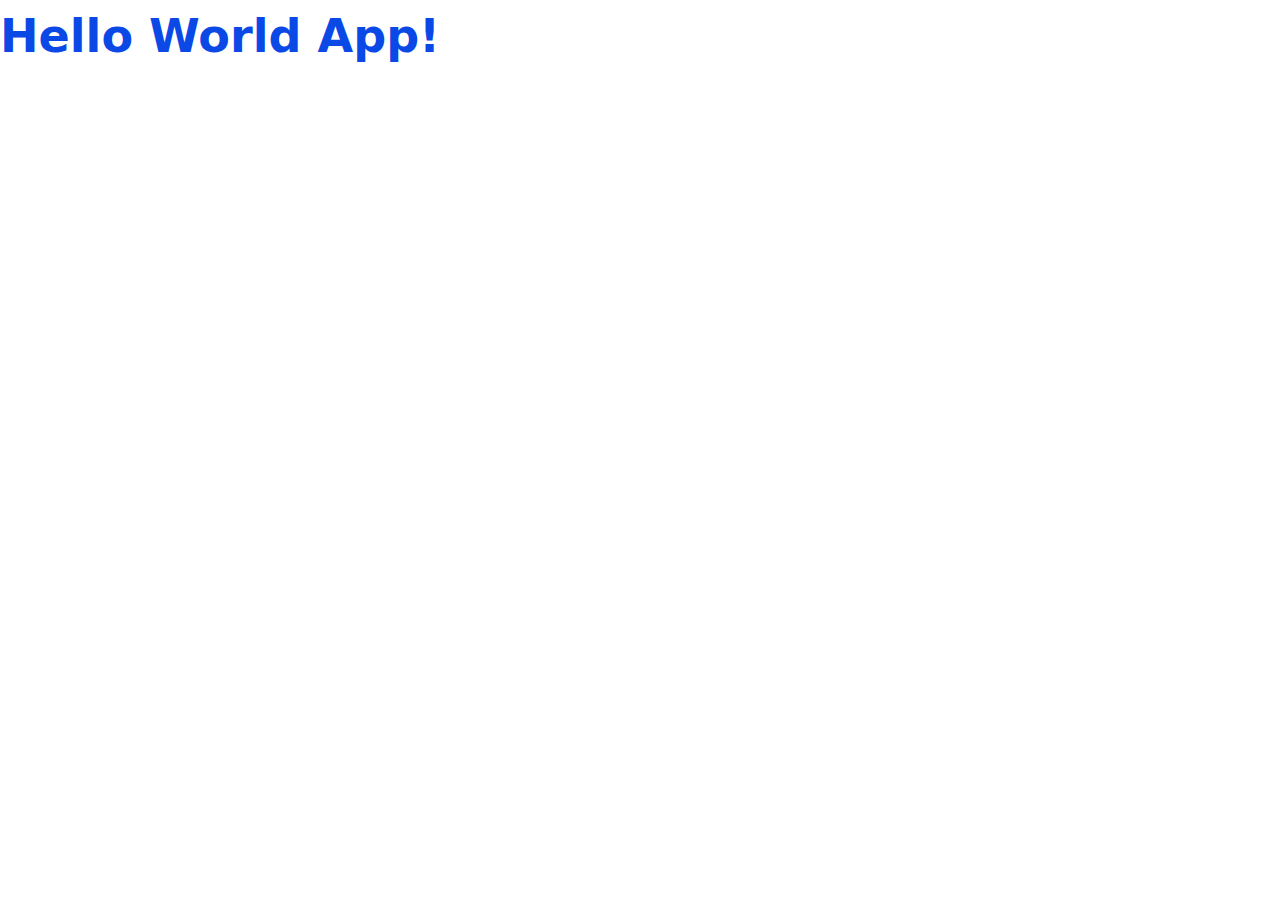
<file: index.html>
<!DOCTYPE html>
<html lang="en">
  <head>
    <meta charset="UTF-8" />
    <meta name="viewport" content="width=device-width, initial-scale=1.0" />
    <title>css-cheatsheet for developer</title>
    <link rel="stylesheet" href="./style.css" />
  </head>
  <body>
    <h1>Hello World App!</h1>
  </body>
</html>
</file>
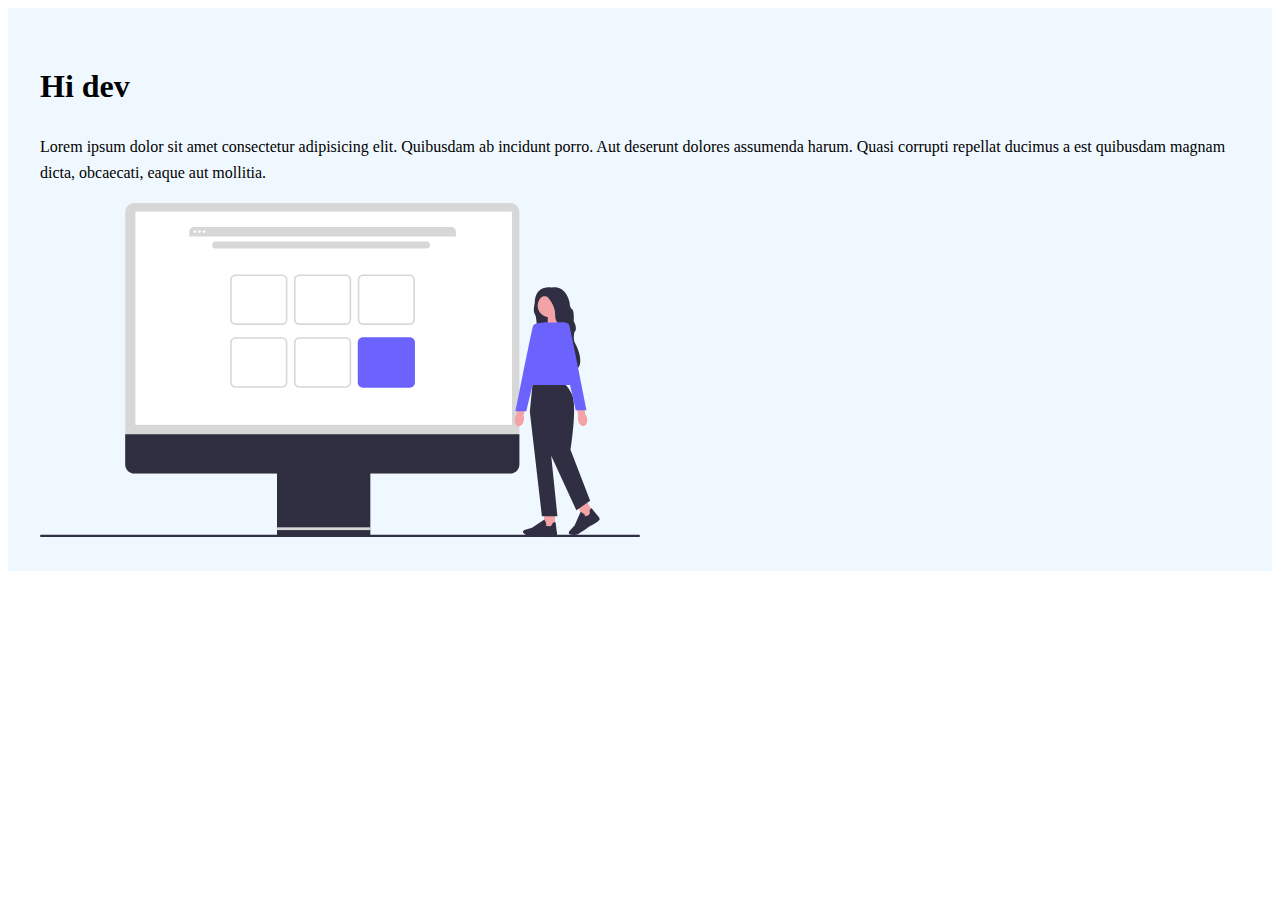
<file: 02/index.html>
<!doctype html>
<html lang="en">
  <head>
    <!-- Required meta tags -->
    <meta charset="utf-8">
    <meta name="viewport" content="width=device-width, initial-scale=1">

    <!-- Bootstrap CSS -->
    <link href="https://cdn.jsdelivr.net/npm/bootstrap@5.0.2/dist/css/bootstrap.min.css" rel="stylesheet" integrity="sha384-EVSTQN3/azprG1Anm3QDgpJLIm9Nao0Yz1ztcQTwFspd3yD65VohhpuuCOmLASjC" crossorigin="anonymous">
    <link rel="stylesheet" href="styles.css">
    <title>Hello, world!</title>
  </head>
  <body>


    <section class="hero">
      <div class="container">
        <div class="d-flex align-items-center gap-2  justify-content-center ">
          <div class="hero-text">
            <h1 class="display-1">Hi dev</h1>
            <p class="lead fs-3 ">
              Lorem ipsum dolor sit amet consectetur adipisicing elit. Quibusdam ab incidunt porro. Aut deserunt dolores assumenda harum. Quasi corrupti repellat ducimus a est quibusdam magnam dicta, obcaecati, eaque aut mollitia.
            </p>
          </div>
          <img src="../assets/undraw_selection_f3no.svg" alt="" srcset="">
        </div>

      </div>
    </section>
    <!-- Optional JavaScript; choose one of the two! -->

    <!-- Option 1: Bootstrap Bundle with Popper -->
    <script src="https://cdn.jsdelivr.net/npm/bootstrap@5.0.2/dist/js/bootstrap.bundle.min.js" integrity="sha384-MrcW6ZMFYlzcLA8Nl+NtUVF0sA7MsXsP1UyJoMp4YLEuNSfAP+JcXn/tWtIaxVXM" crossorigin="anonymous"></script>

    <!-- Option 2: Separate Popper and Bootstrap JS -->
    <!--
    <script src="https://cdn.jsdelivr.net/npm/@popperjs/core@2.9.2/dist/umd/popper.min.js" integrity="sha384-IQsoLXl5PILFhosVNubq5LC7Qb9DXgDA9i+tQ8Zj3iwWAwPtgFTxbJ8NT4GN1R8p" crossorigin="anonymous"></script>
    <script src="https://cdn.jsdelivr.net/npm/bootstrap@5.0.2/dist/js/bootstrap.min.js" integrity="sha384-cVKIPhGWiC2Al4u+LWgxfKTRIcfu0JTxR+EQDz/bgldoEyl4H0zUF0QKbrJ0EcQF" crossorigin="anonymous"></script>
    -->
  </body>
</html>
</file>
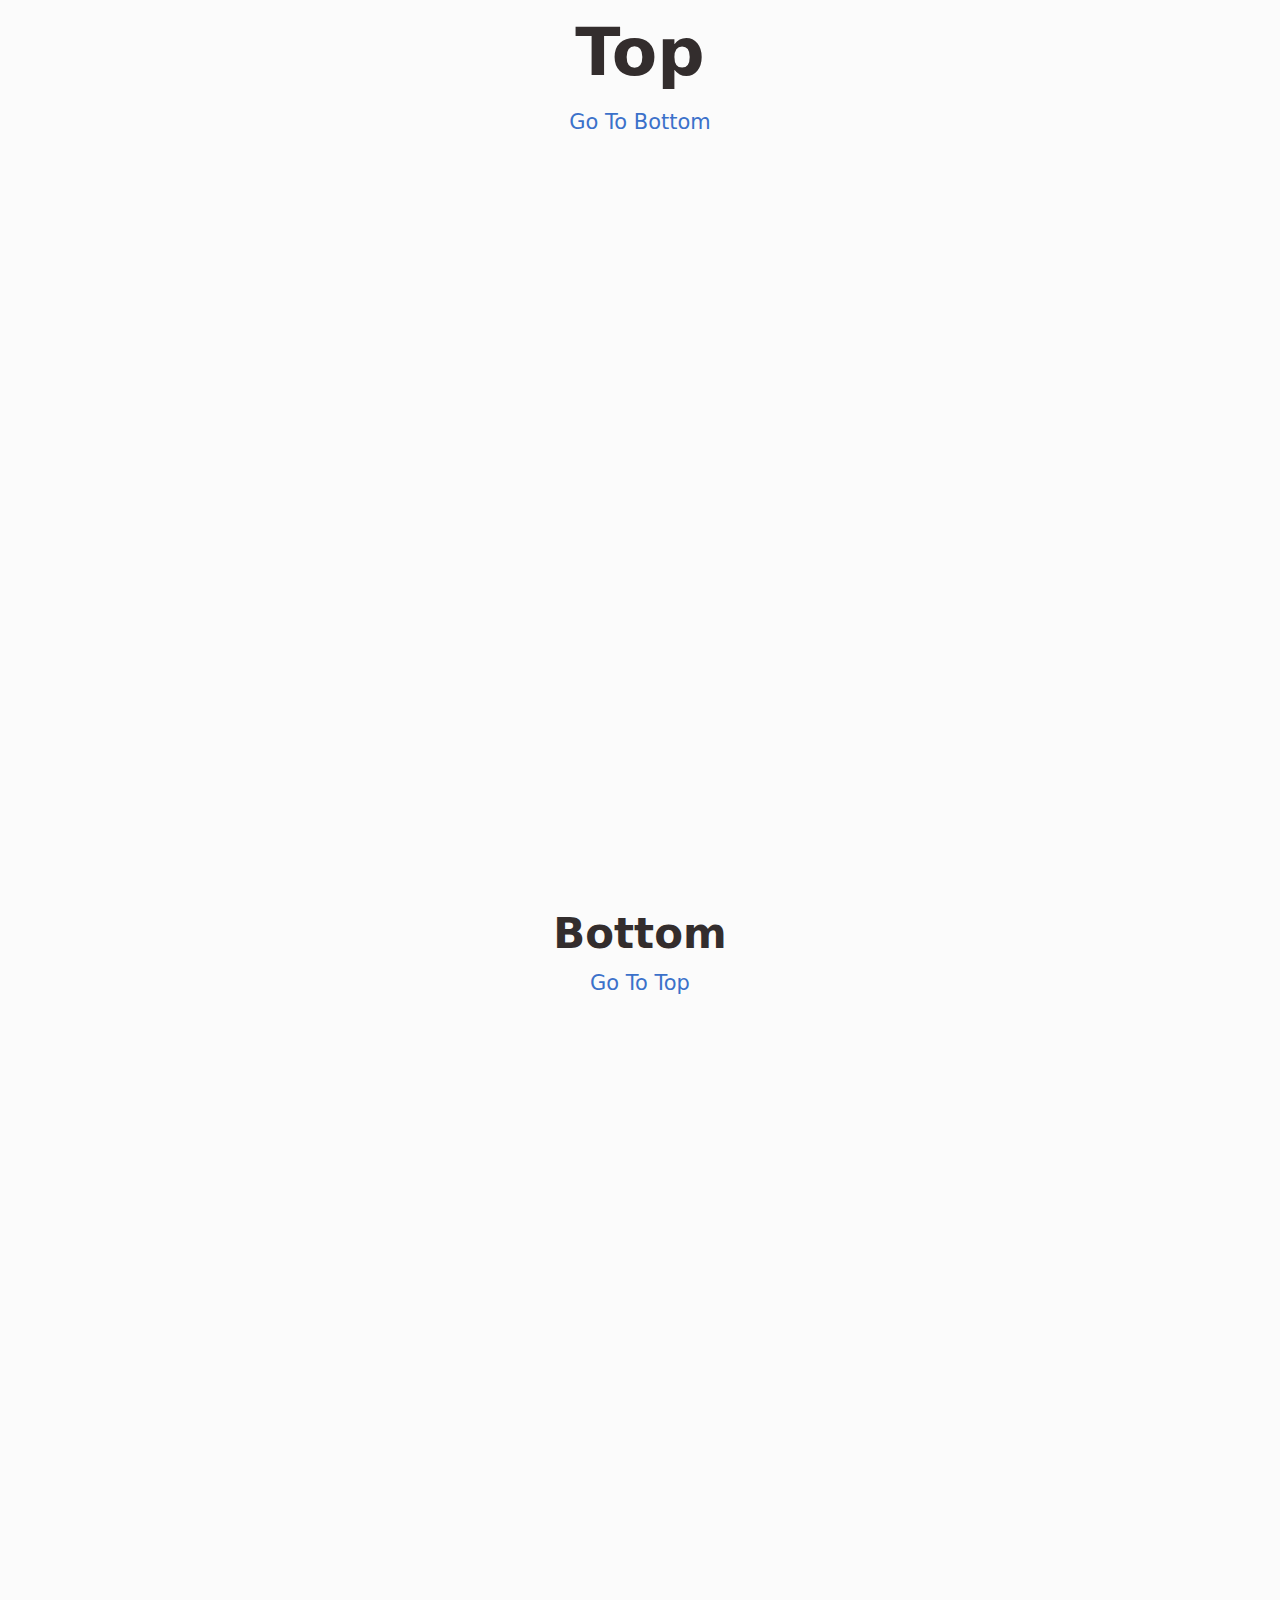
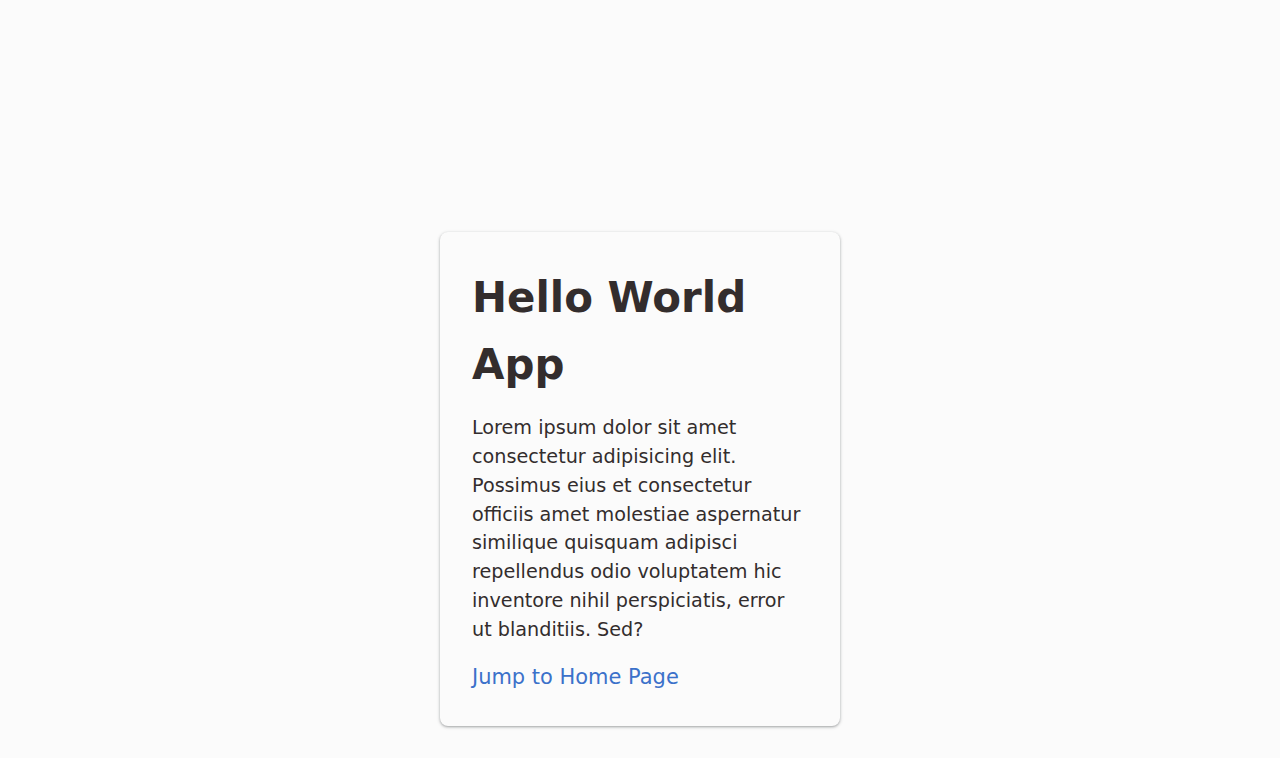
<file: 03/index.html>
<!DOCTYPE html>
<html lang="en">
  <head>
    <meta charset="UTF-8" />
    <meta name="viewport" content="width=device-width, initial-scale=1.0" />
    <title>10 CSS Must Know property for devlopers</title>
    <link rel="stylesheet" href="style.css" />
  </head>
  <body>
    <section class="top" id="top">
      <h1 class="text-center">Top</h1>
      <div class="text-center">
        <a href="#bottom">Go To Bottom </a>
      </div>
    </section>
    <section class="bottom" id="bottom">
      <h1 class="text-center">Bottom</h1>
      <div class="text-center">
        <a href="#top">Go To Top </a>
      </div>
    </section>
    <section>
      <div class="container">
        <div class="card-wrapper">
          <div class="custom-card">
            <h1>Hello World App</h1>
            <p>
              Lorem ipsum dolor sit amet consectetur adipisicing elit. Possimus
              eius et consectetur officiis amet molestiae aspernatur similique
              quisquam adipisci repellendus odio voluptatem hic inventore nihil
              perspiciatis, error ut blanditiis. Sed?
            </p>
            <a href="home">Jump to Home Page</a>
          </div>
        </div>
      </div>
    </section>
  </body>
</html>
</file>
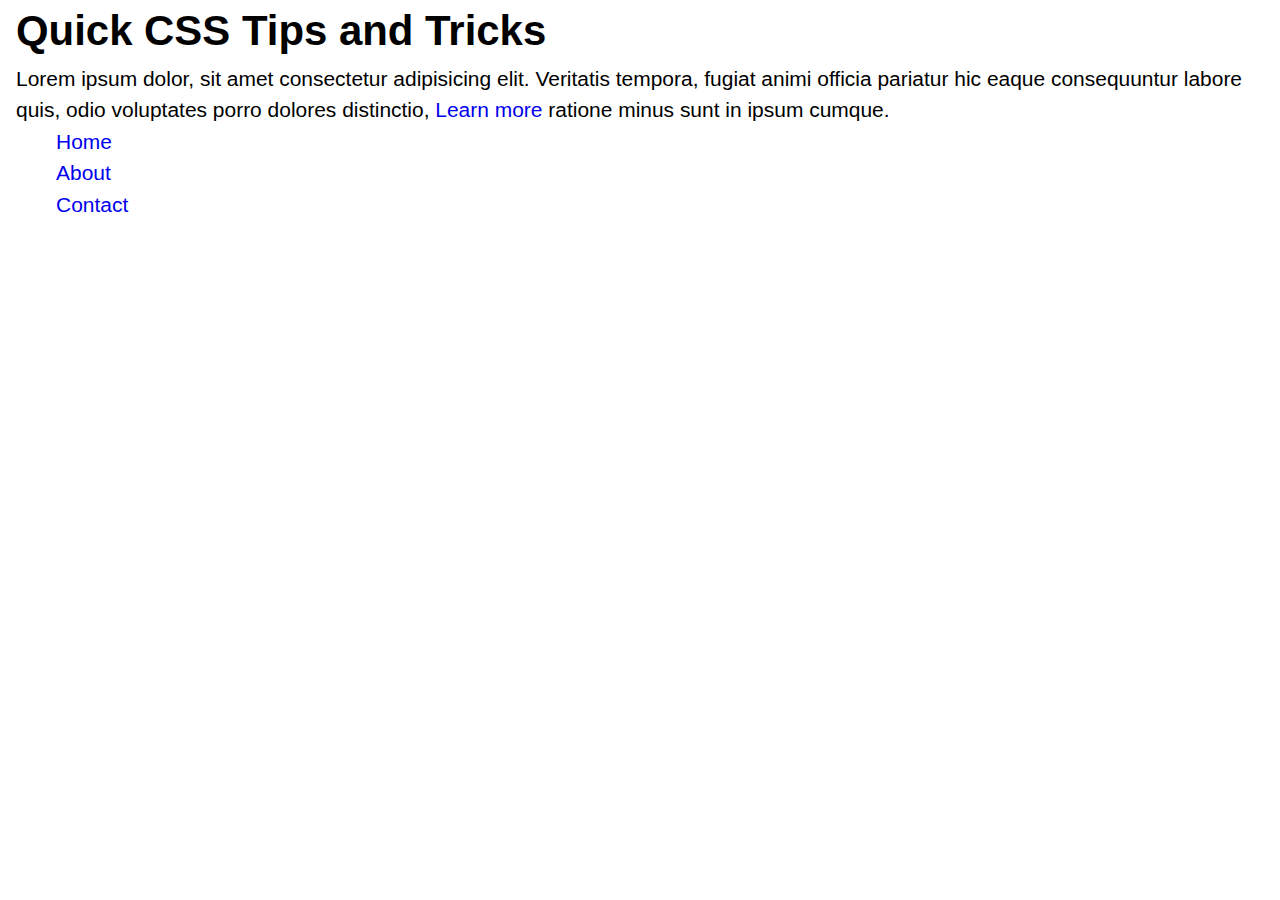
<file: 04/index.html>
<!DOCTYPE html>
<html lang="en">
<head>
  <meta charset="UTF-8">
  <meta name="viewport" content="width=device-width, initial-scale=1.0">
  <title>Quick CSS | Tips and Tricks</title>
  <link rel="stylesheet" href="style.css">
</head>
<body>

  <div class="container">
    <h1>Quick CSS Tips and Tricks </h1>
    <p>
      Lorem ipsum dolor, sit amet consectetur adipisicing elit. Veritatis tempora, fugiat animi officia pariatur hic eaque consequuntur labore quis, odio voluptates porro dolores distinctio, <a href="index">Learn more</a>  ratione minus sunt in ipsum cumque.
    </p>

    <ul>
      <li>
        <a href="!">Home</a>
      </li>
      <li>
        <a href="!">About</a>
      </li>
      <li>
        <a href="!">Contact</a>
      </li>
    </ul>
  </div>

</body>
</html>
</file>
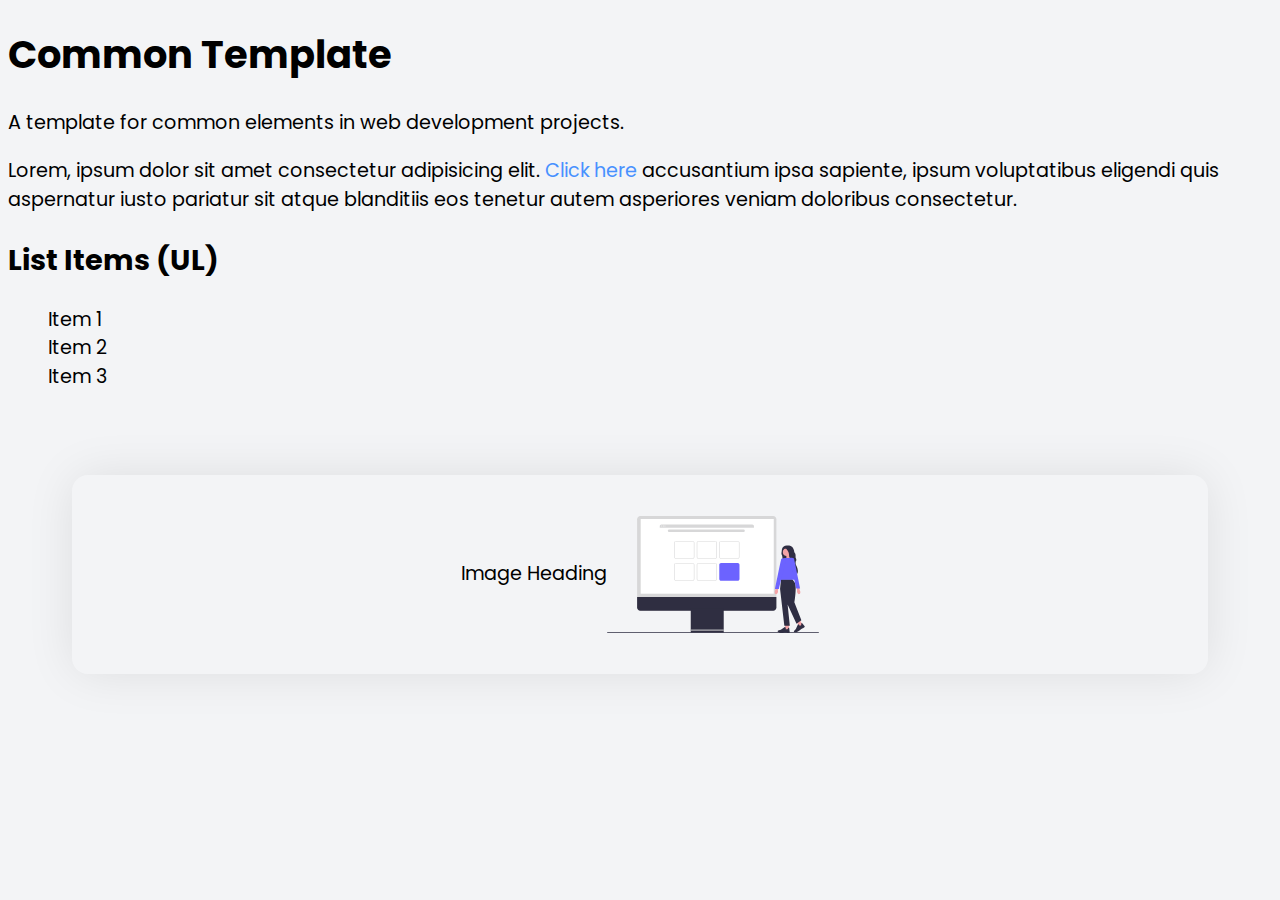
<file: CommonTemplate/index.html>
<!DOCTYPE html>
<html lang="en">
<head>
  <meta charset="UTF-8">
  <meta name="viewport" content="width=device-width, initial-scale=1.0">
  <title>Common Template</title>
  <link
  href="https://fonts.googleapis.com/css2?family=Poppins:wght@300;400;600;700&display=swap"
  rel="stylesheet"
/>
  <link rel="stylesheet" href="style.css">
</head>
<body>
  <section>
    <h1>Common Template</h1>

    <p class="subtitle">A template for common elements in web development projects.</p>
    <p>
      Lorem, ipsum dolor sit amet consectetur adipisicing elit. <a href="!">Click here </a> accusantium ipsa sapiente, ipsum voluptatibus eligendi quis aspernatur iusto pariatur sit atque blanditiis eos tenetur autem asperiores veniam doloribus consectetur.
    </p>
  </section>
  <!-- List Items -->
  <section>
    <h2>List Items (UL)</h2>
    <div>
      <ul>
        <li>Item 1</li>
        <li>Item 2</li>
        <li>Item 3</li>
      </ul>
    </div>
  </section>
  <section class="banner">
    <div class="image-wrapper">
      <div class="img-heading">
        Image Heading
      </div>
      <img src="./assets/undraw_selection_f3no.svg" alt="" srcset="">
    </div>
  </section>
</body>
</html>
</file>
<file: 03/style.css>
@import url('https://fonts.googleapis.com/css2?family=Poppins&family=Roboto:ital,wght@0,400;1,300&display=swap');

:root {
  /* Theme colors */
  --primary: #3b71ca;
  --secondary: #9fa6b2;
  --success: #14a44d;
  --danger: #dc4c64;
  --warning: #e4a11b;
  --info: #54b4d3;
  --light: #fbfbfb;
  --dark: #332d2d;

  --font-family: system-ui;

  --fs-300: clamp(0.94rem, calc(0.92rem + 0.08vw), 0.98rem);
  --fs-400: clamp(1.13rem, calc(1.06rem + 0.33vw), 1.31rem);
  --fs-500: clamp(1.35rem, calc(1.21rem + 0.69vw), 1.75rem);
  --fs-600: clamp(1.62rem, calc(1.37rem + 1.24vw), 2.33rem);
  --fs-700: clamp(1.94rem, calc(1.54rem + 2.03vw), 3.11rem);
  --fs-800: clamp(2.33rem, calc(1.7rem + 3.15vw), 4.14rem);
  --fs-900: clamp(2.8rem, calc(1.85rem + 4.74vw), 5.52rem);
}

*,
*::after,
*::before {
  box-sizing: border-box;
  margin: 0;
}

html {
  scroll-behavior: smooth;
}

body {
  margin: 0;
  font-family: var(--font-family);
  font-size: var(--fs-400);
  line-height: 1.6;
  background-color: var(--light);
  color: var(--dark);
}

a {
  text-decoration: none;
  color: var(--primary);
}
p {
  font-size: 1.2rem;
  margin: 1rem 0;
  line-height: 1.5;
}

.container {
  /* small screen 100% - 2rem  */
  width: min(50rem, 100% - 2rem);
  /* max-width: 90%; */
  /* property that defines both the logical inline start and end margins of an element */
  margin-inline: auto;
}

.top,
.bottom {
  height: 100dvh;
}

.top h1 {
  font-size: var(--fs-800);
}

.text-center {
  text-align: center;
}

.custom-card {
  margin: 2rem;
  padding: 2rem;
  max-width: 50%;
  border-radius: 0.5rem;
  aspect-ratio: 16/9;
  /* box-shadow: 0px 15px 15px -3px rgba(0, 0, 0, 0.1); */
  /* box-shadow: rgba(0, 0, 0, 0.1) 0px 10px 15px -3px,
    rgba(0, 0, 0, 0.05) 0px 4px 6px -2px; */
  /* Material Design Card */
  box-shadow: rgba(60, 64, 67, 0.3) 0px 1px 2px 0px,
    rgba(60, 64, 67, 0.15) 0px 1px 3px 1px;
}
.card-wrapper {
  display: flex;
  align-items: center;
  justify-content: center;
}
</file>
<file: 04/style.css>
*,*::before,*::after {
  box-sizing: border-box;
}

:root {
  /* either --dark-mode or --no-dark-mode */
  --color-scheme: var(--dark-mode);

  /* --font-family: system-ui; */
  --font-family: 'Poppins', sans-serif;

  --fs-300: clamp(0.94rem, calc(0.92rem + 0.08vw), 0.98rem);
  --fs-400: clamp(1.13rem, calc(1.06rem + 0.33vw), 1.31rem);
  --fs-500: clamp(1.35rem, calc(1.21rem + 0.69vw), 1.75rem);
  --fs-600: clamp(1.62rem, calc(1.37rem + 1.24vw), 2.33rem);
  --fs-700: clamp(1.94rem, calc(1.54rem + 2.03vw), 3.11rem);
  --fs-800: clamp(2.33rem, calc(1.7rem + 3.15vw), 4.14rem);
  --fs-900: clamp(2.8rem, calc(1.85rem + 4.74vw), 5.52rem);

  --clr-primary-300: hsl(219, 76%, 55%);
  --clr-primary-400: hsl(219, 76%, 40%);
  --clr-primary-500: hsl(219, 76%, 25%);
  --clr-secondary-300: hsl(269, 75%, 55%);
  --clr-secondary-400: hsl(269, 75%, 40%);
  --clr-secondary-500: hsl(269, 75%, 25%);
  --clr-accent-300: hsl(358, 72%, 65%);
  --clr-accent-400: hsl(358, 72%, 50%);
  --clr-accent-500: hsl(358, 72%, 35%);

  /* settings */
  --no-dark-mode: light;
  --dark-mode: dark light;
}

html {
  scroll-behavior: smooth;
}

/* Set core body defaults */
body {
  min-height: 100vh;
  font-family: var(--font-family);
  font-size: var(--fs-400);
  line-height: 1.5;
  text-rendering: optimizeSpeed;
}

/* Remove default margin */
body,
h1,
h2,
h3,
h4,
p,
figure,
blockquote,
dl,
ul,
dd {
  margin: 0;
}

a {
  text-decoration: none;
}

ul {
  list-style: none;
}

/* Make images easier to work with */
img,
picture {
  max-width: 100%;
  display: block;
}

/* Inherit fonts for inputs and buttons */
input,
button,
textarea,
select {
  font: inherit;
}

.container {
  width: min(100% - 2rem,80rem);
  /* max-width: 90%; */
  margin-inline: auto;
}
</file>
<file: CommonTemplate/style.css>
/* define global variable for colors */
:root {
  --primary-color: #4891ff;
  --light-color: #f4f4f6;
  --dark-color: #111;
  --a-color:#333;
}

*,*::before,*::after {
  box-sizing: border-box;
}

body {
  font-family: 'Poppins', sans-serif;
  font-size: 1.2rem;
  line-height: 1.5;
  background: #f3f4f6;
  overflow-x: hidden
}

a {
  text-decoration: none;
  color: var(--primary-color);
}
/* A elements that don't have a class get default styles */
a:not([class]) {
  text-decoration-skip-ink: auto;
}

ul {
  list-style: none;
}

/* Image */
img {
  max-width: 100%;
  display: block;
}

/* Inherit fonts for inputs and buttons */
input,
button,
textarea,
select {
  font: inherit;
}

/* Image wrapper */
.banner {
  padding: 4rem;
}
.image-wrapper {
  padding: 2.5rem;
  display: flex;
  justify-content: center;
  align-items: center;
  /* border: 2px solid var(--primary-color); */
  border-radius: 1rem;
  /* box-shadow: 0px 10px 15px -3px rgba(0,0,0,0.1); */
  box-shadow: 0px 0px 50px -3px rgba(0,0,0,0.1);
}

.image-wrapper img {
  width: 20%;
  object-fit: contain;
  aspect-ratio: 16/9;
}

input[type="text"] {
  padding: .8rem;
  border-radius: .5rem;
}
</file>
<file: style.css>
/* This rule resets the margin and padding of all elements on the page to 0. It also sets the `box-sizing` property to `border-box`, which means that the width and height of an element will include its border.  */
/* Resetting Margins and Padding */
* {
  margin: 0;
  padding: 0;
  box-sizing: border-box;
}

/* This rule sets the default text color for the page to a dark gray color. It also sets the `--primary-text-color` variable to a blue color. This variable can be used to change the color of text throughout the page. */
:root {
  --text-color: #37415a;
  --primary-text-color: #0b49e7;
}

/* Setting the Default Font Family and Font Size */
html,
body {
  font-family: system-ui, -apple-system, BlinkMacSystemFont, 'Segoe UI', Roboto,
    Oxygen, Ubuntu, Cantarell, 'Open Sans', 'Helvetica Neue', sans-serif;
  font-size: 1.2rem;
  line-height: 1.6;
  color: var(--primary-text-color);
}
</file>
<file: 02/styles.css>
* {
  box-sizing: border-box;
}

html,body {
  height: 100%;
  line-height: 1.6;
}

/* Global Image Reset */
img {
  max-width: 100%;
  height: 100%;
  display: block;

}

.hero {
  /* width: clamp(20%,50%,80%); */
  background-color:aliceblue;
  margin-inline: auto;
  padding: 2rem;
}

.hero img {
  width: 50%;
  aspect-ratio: 16/9;
  object-fit: contain;
}
</file>
